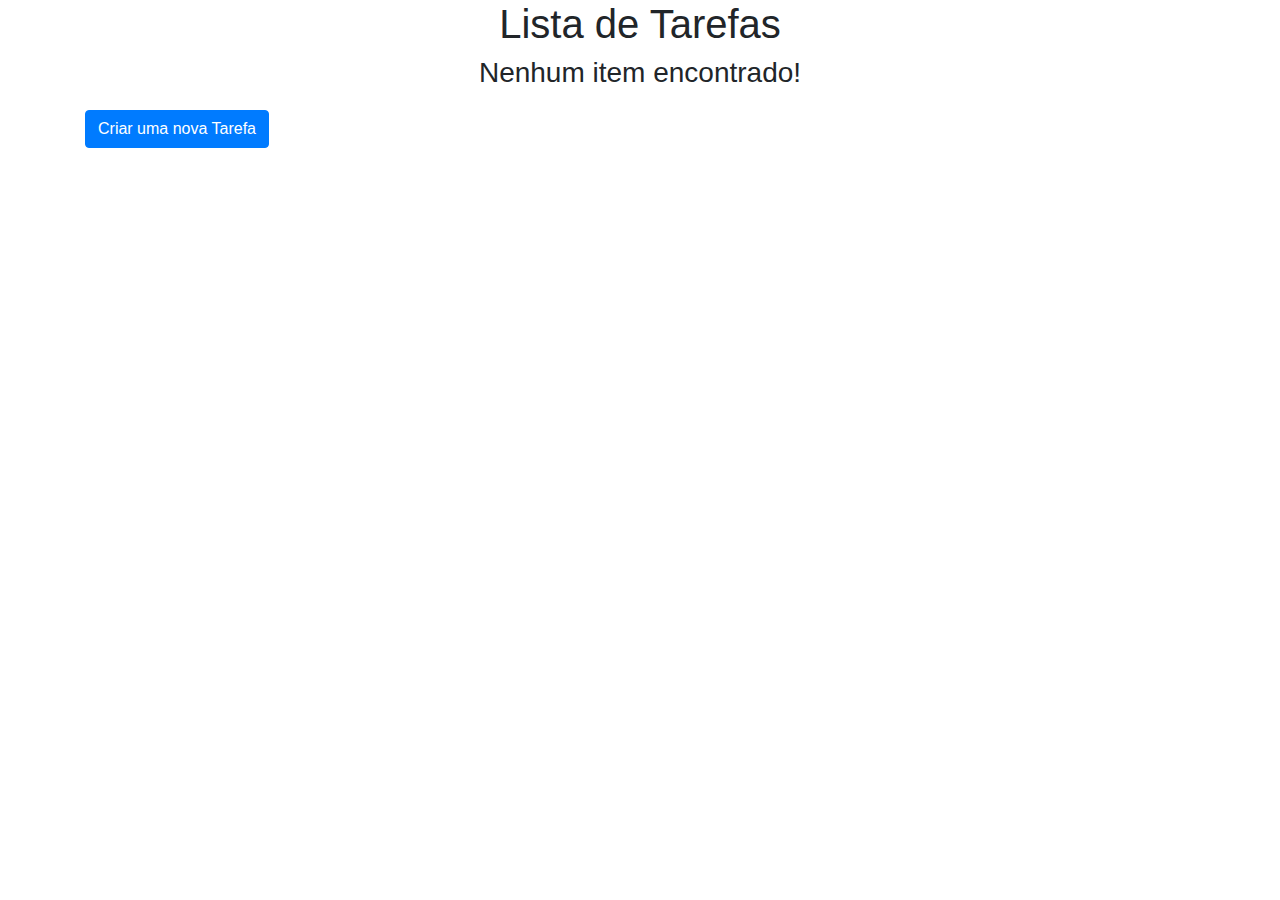
<file: index.html>
<!doctype html>
<html lang="en">
<head>
  <meta charset="utf-8">
  <title>Simple</title>
  <base href="/">
  <meta name="viewport" content="width=device-width, initial-scale=1">
  <link rel="icon" type="image/x-icon" href="favicon.ico">
  <link rel="stylesheet" href="assets/animate.css">
  <link rel="stylesheet" href="assets/fontawesome/css/all.min.css">
<link rel="stylesheet" href="styles.fa6021725f1064e28726.css"></head>
<body>
  <app-root></app-root>
<script src="runtime-es2015.edb2fcf2778e7bf1d426.js" type="module"></script><script src="runtime-es5.edb2fcf2778e7bf1d426.js" nomodule defer></script><script src="polyfills-es5.6696c533341b95a3d617.js" nomodule defer></script><script src="polyfills-es2015.2987770fde9daa1d8a2e.js" type="module"></script><script src="main-es2015.8610a578d0d74886facc.js" type="module"></script><script src="main-es5.8610a578d0d74886facc.js" nomodule defer></script></body>
</html>
</file>
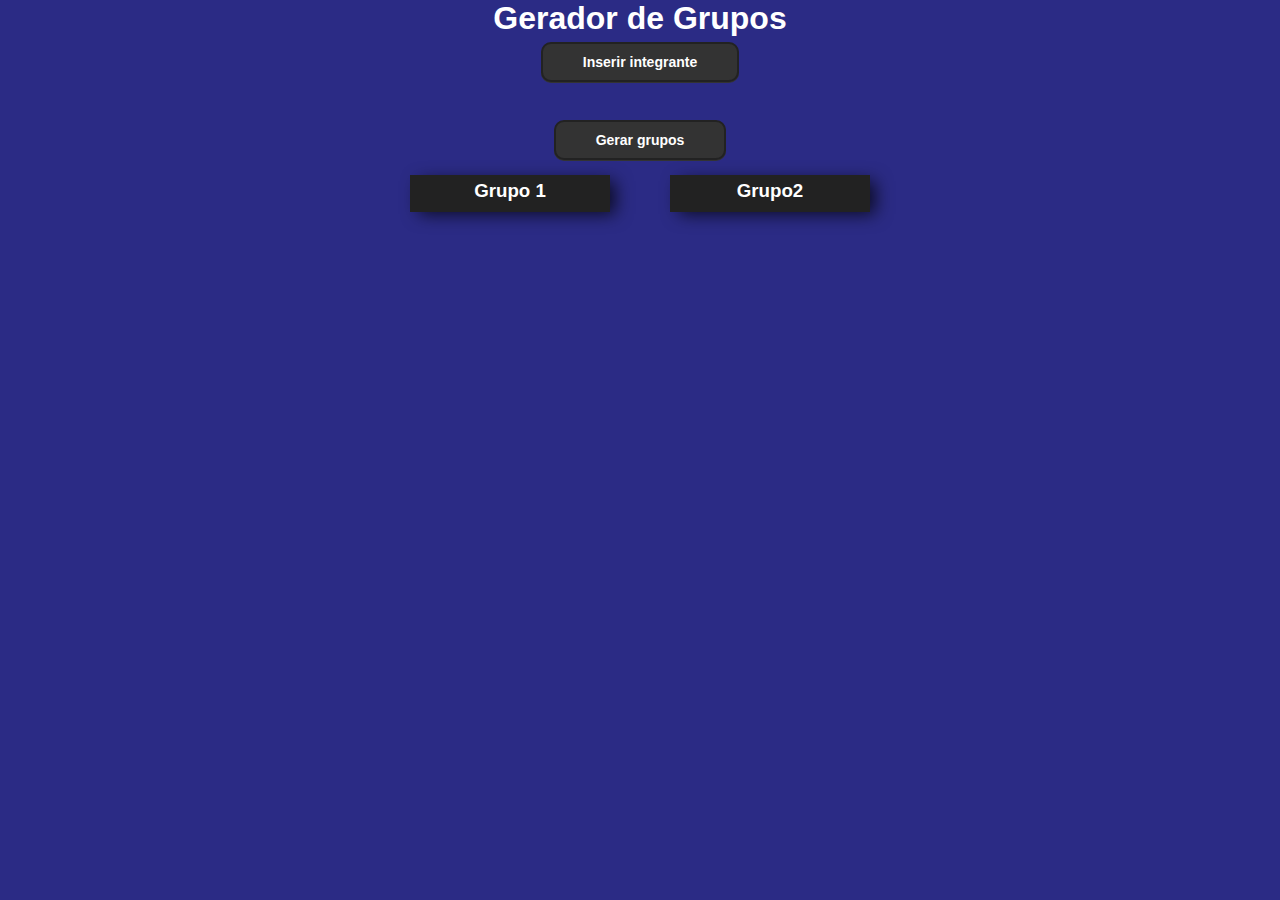
<file: grupos/index.html>
<!DOCTYPE html>
<html lang="pt-br">
<head>
    <meta charset="UTF-8">
    <meta name="viewport" content="width=device-width, initial-scale=1.0">
    <title>Gerador de grupos</title>
    <link rel="stylesheet" href="style.css">
    <script src="script.js"></script>    
</head>
<body>
    <main>
        <h1>Gerador de Grupos</h1>
        <div>
            <input class="botao" type="submit" value="Inserir integrante" onclick="add()"> 
        </div>
        <div>
            <ul class="lista">
            </ul>
        </div>
        <div>
            <br> <input class="botao" type="button" value="Gerar grupos" onclick="gerar()">
        </div>
        <div class="grupos">
            <div class="grupo">
                <h3>Grupo 1</h3>
                <ul id="grupo1">
                </ul>
            </div>
            <div class="grupo">
                <h3>Grupo2</h3>
                <ul id="grupo2">
                </ul>
            </div>
        </div>
    </main>
</body>
</html>
</file>
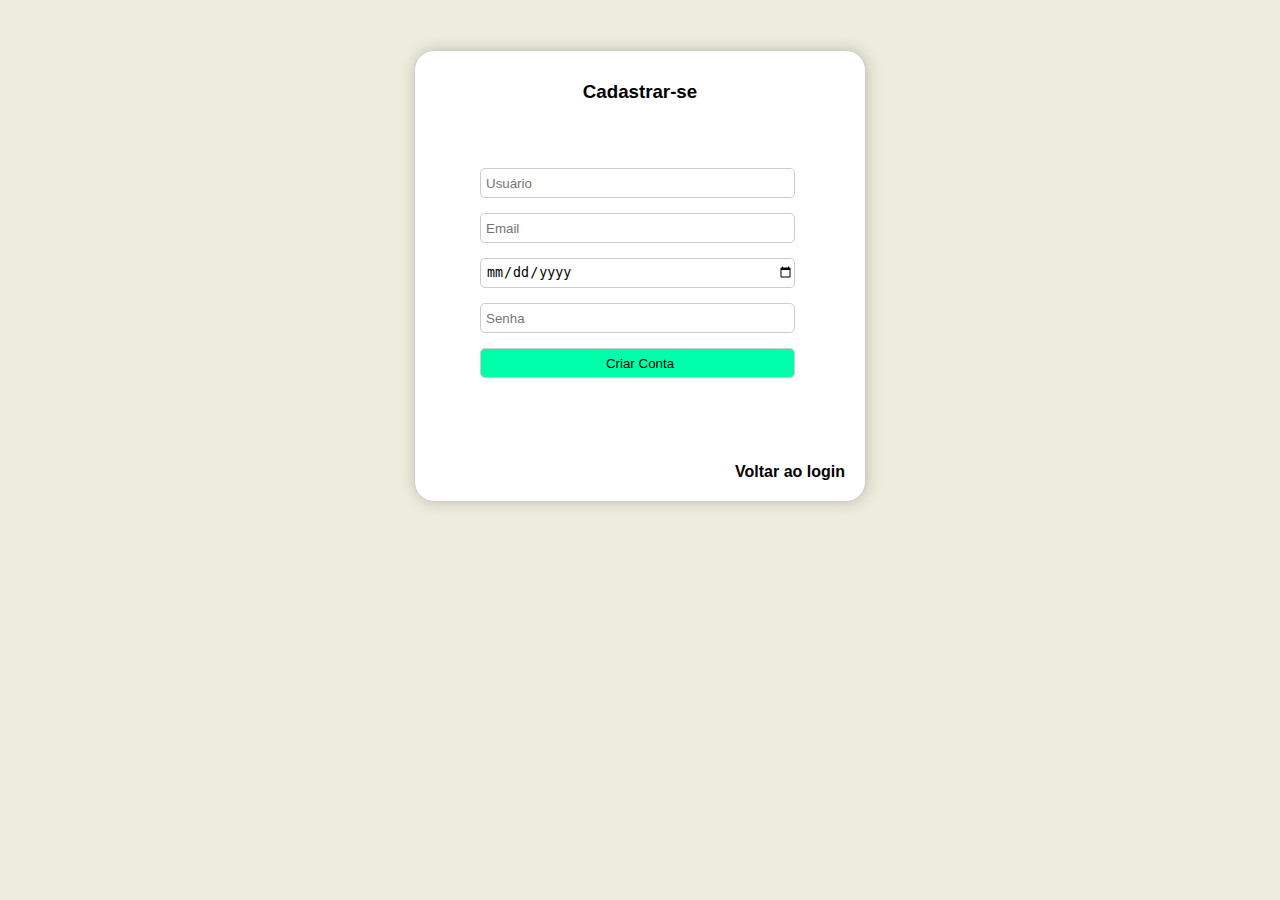
<file: login-exemplo/cadastrar.html>
<!DOCTYPE html>
<html lang="en">
<head>
    <meta charset="UTF-8">
    <meta name="viewport" content="width=device-width, initial-scale=1.0">
    <link rel="stylesheet" href="./style.css">
    <title>Cadastro</title>
</head>
<body>
    <div id="formulario">
        <h3>Cadastrar-se</h3>
        <input style="margin-top: 65px;" type="text" name="txtLogin" id="txtLogin" placeholder="Usuário"/>
        <br/>
        <input type="text" name="txtEmail" id="txtEmail" placeholder="Email"/>
        <br/>
        <input type="date" name="txtData" id="txtData" placeholder="Data de Aniversário" value="01-01-1996"/>
        <br/>
        <input type="password" name="txtPassword" id="txtPassword" placeholder="Senha"/>
        <br/>
        <button onclick="validar_cadastro()">Criar Conta</button>
        <a href="./login.html" id="navegacao">Voltar ao login</a>
    </div>
</body>
<!-- Para carregar o layout da página primeiro e depois carregar o código js, otimizando a velocidade da página -->
<script src="./script.js" type="text/javascript"></script>
</html>
</file>
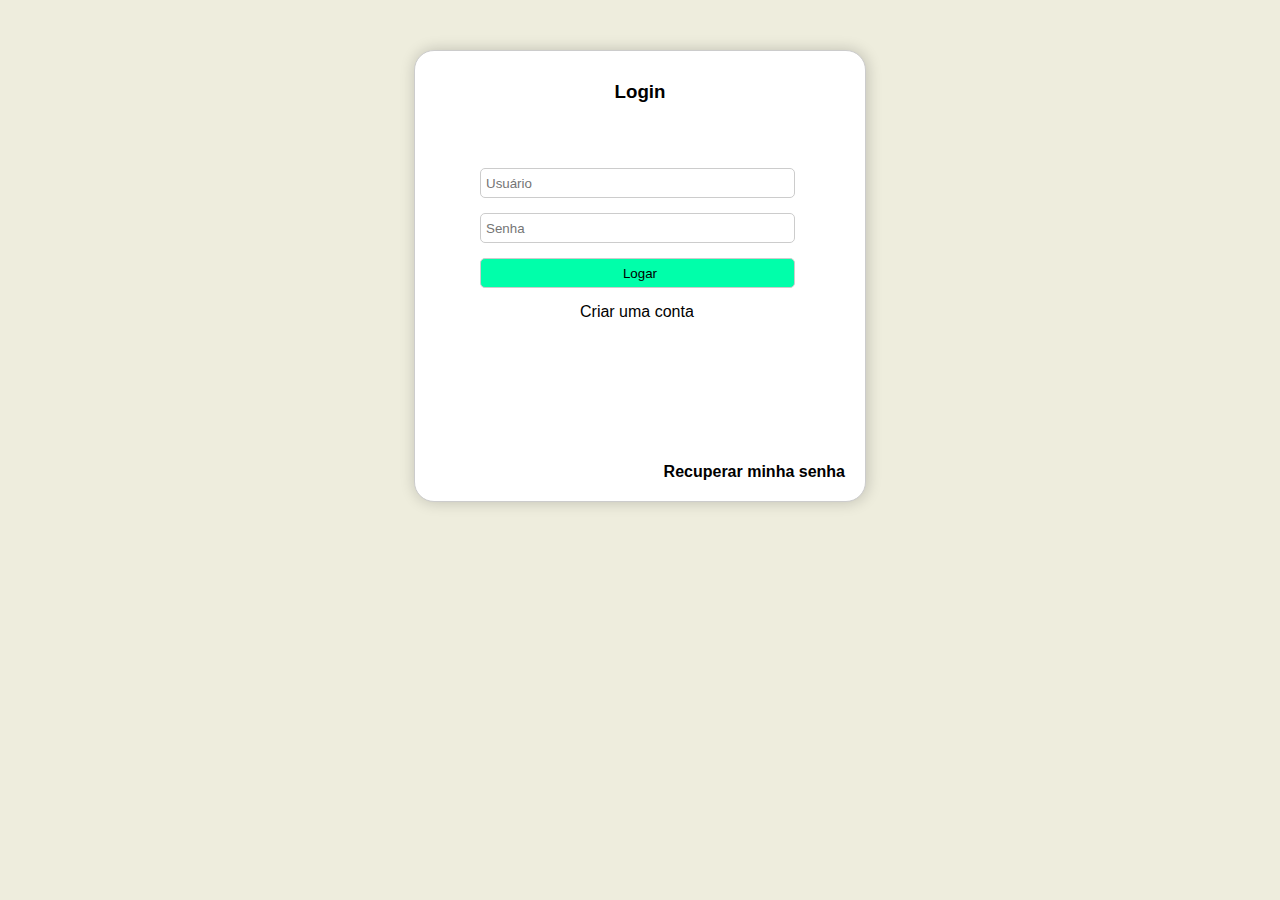
<file: login-exemplo/login.html>
<!DOCTYPE html>
<html lang="en">
<head>
    <meta charset="UTF-8">
    <meta name="viewport" content="width=device-width, initial-scale=1.0">
    <link rel="stylesheet" href="./style.css">
    <title>Login</title>
</head>
<body>
    <div id="formulario">
        <h3>Login</h3>
        <input style="margin-top: 65px;" type="text" name="txtLogin" id="txtLogin" placeholder="Usuário"/>
        <br/>
        <input type="password" name="txtPassword" id="txtPassword" placeholder="Senha"/>
        <br/>
        <button onclick="validar_login()">Logar</button>

        <a href="./cadastrar.html">Criar uma conta</a>
        <a href="./recuperar.html" id="navegacao">Recuperar minha senha</a>
    </div>
</body>
<!-- Para carregar o layout da página primeiro e depois carregar o código js, otimizando a velocidade da página -->
<script src="./script.js" type="text/javascript"></script>
</html>
</file>
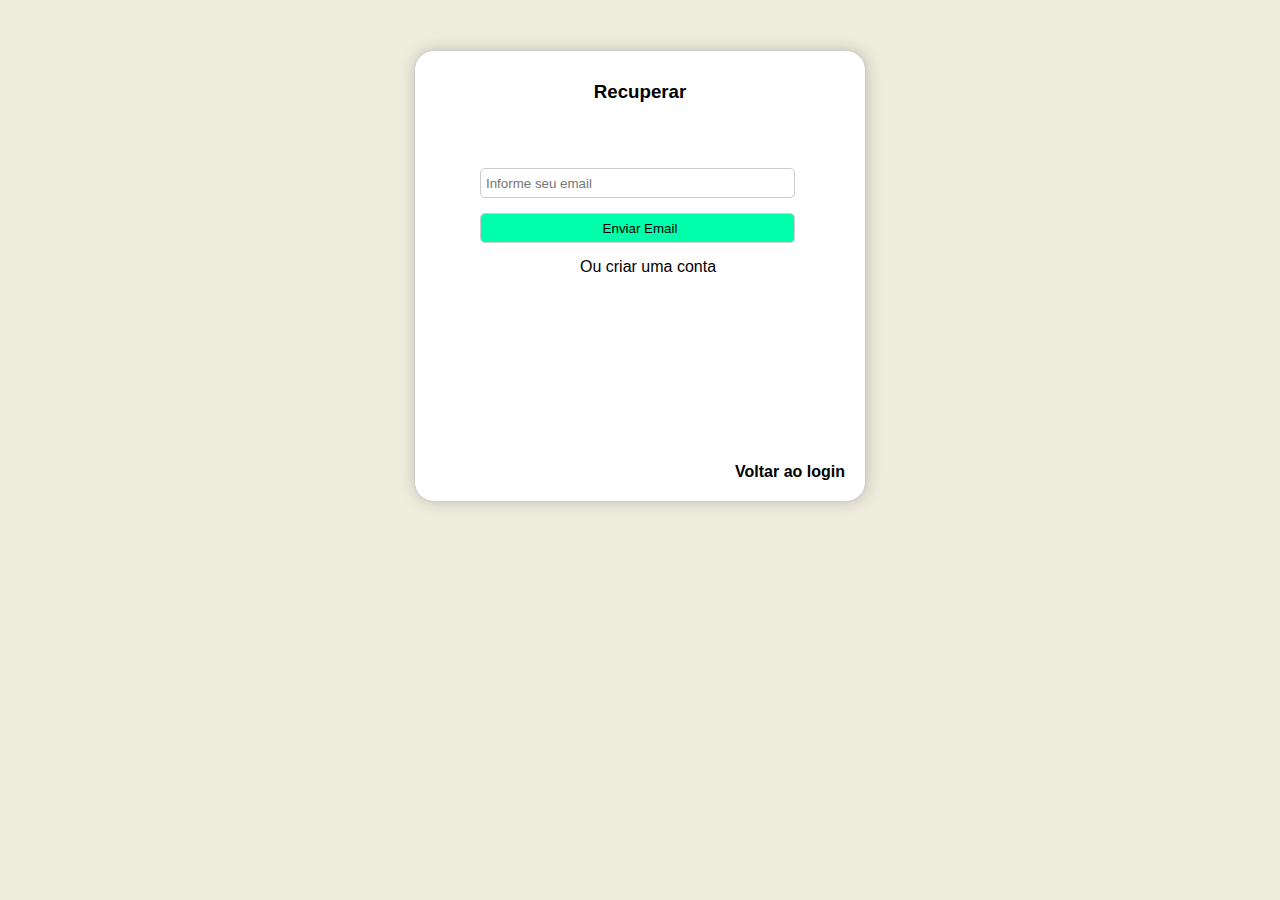
<file: login-exemplo/recuperar.html>
<!DOCTYPE html>
<html lang="en">
<head>
    <meta charset="UTF-8">
    <meta name="viewport" content="width=device-width, initial-scale=1.0">
    <link rel="stylesheet" href="./style.css">
    <title>Recuperar</title>
</head>
<body>
    <div id="formulario">
        <h3>Recuperar</h3>
        <input style="margin-top: 65px;" type="text" name="txtEmail" id="txtEmail" placeholder="Informe seu email"/>
        <br/>
        <button onclick="validar_recuperacao()">Enviar Email</button>

        <a href="./cadastrar.html" id="criarConta">Ou criar uma conta</a>
        <a href="./login.html" id="navegacao">Voltar ao login</a>
    </div>
</body>
<!-- Para carregar o layout da página primeiro e depois carregar o código js, otimizando a velocidade da página -->
<script src="./script.js" type="text/javascript"></script>
</html>
</file>
<file: grupos/style.css>
* {
	padding: 0;
	margin: 0;
}
body{
    font-family: Arial, Helvetica, sans-serif;
    color: white;
    text-align: center;
    background-color: rgb(43, 43, 133);
    
}
ul{
    list-style: none;
    align-items: center;
    text-align: center;
}
.lista {
    margin-top: 15px;
}
.grupos {
    margin: 15px auto 0 auto;
    width: 520px;
    min-height: 400px;
}
.grupos .grupo {
    margin-left: 30px;
    margin-right: 30px;
    background-color: #222;
    width: 200px;
    float: left;
    box-shadow: 7px 4px 17px -2px rgba(0,0,0,0.75);
}
.grupo h3 {
	margin-top: 5px;
	margin-bottom: 10px;
}
.grupo li {
    padding-top: 5px;
	margin-top: 15px;
	height: 25px;
}
.grupo ul > li:nth-of-type(odd) {
	background: #333;
}
.botao {
    box-shadow: 0px 1px 0px 0px #333;
    background-color:#333;
    border-radius:10px;
    border:2px solid #222;
    display:inline-block;
    cursor:pointer;
    color:#ffffff;
    font-family:Arial;
    font-size:14px;
    font-weight:bold;
    margin-top: 5px;
    padding:10px 40px;
    text-decoration:none;
}
.botao:hover {
    background-color:#222;
}
.botao:active {
    position:relative;
    top:1px;
}
</file>
<file: login-exemplo/style.css>
* {
    /* Reseta os margens internas e externas da página*/
    margin: 0;
    padding: 0;
}
body {
    font-family: Arial, Helvetica, sans-serif;
    background-color: #eeeddd;
}
#formulario {
    position: relative;
    margin: 50px auto 0 auto;
    width: 450px;
    min-height: 450px;
    border: 1px solid #ccc;
    border-radius: 20px;
    box-shadow: 1px 0px 15px rgba(0,0,0,0.2);
    background-color: white;
}
h3 {
    padding-top: 15px;
    margin-top: 15px;
    text-align: center;
}
input, button {
    margin-left: 65px;
    margin-bottom: 15px;
    padding-left: 5px;
    width: 70%;
    height: 30px;
    border: 1px solid #ccc;
    border-radius: 5px;
    box-sizing: border-box;
    outline-color: #00FFAA;
}
button {
    background-color: #00FFAA;
}
a {
    position: relative;
    margin-left: 165px;
    color: #000;
    text-align: center;
    text-decoration: none;
}
a#navegacao {
    position: absolute;
    bottom: 20px;
    right: 20px;
    font-weight: bold;
}
</file>
